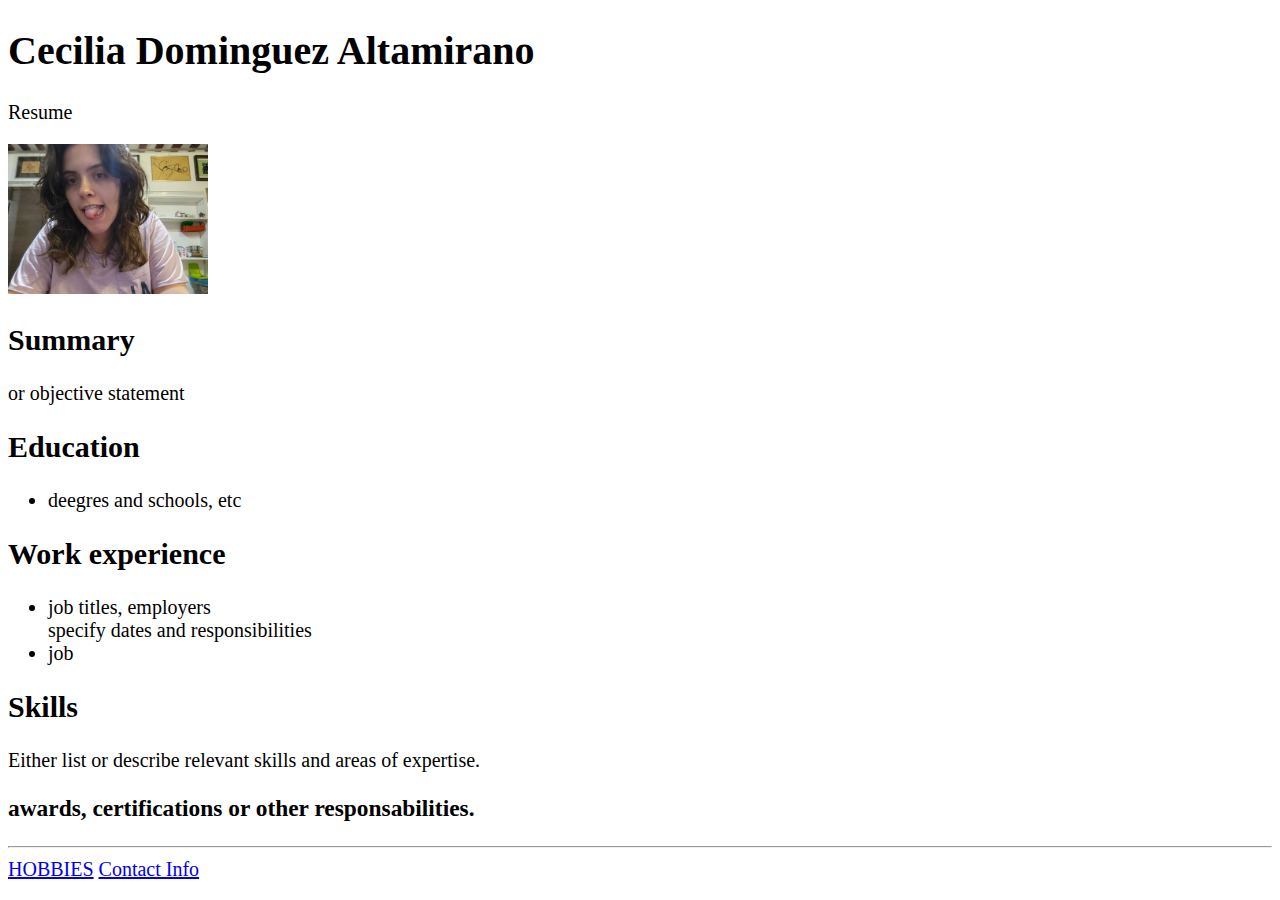
<file: index.html>
<!DOCTYPE html>
<html lang="en">
<head>
  <meta charset="UTF-8">
  <meta http-equiv="X-UA-Compatible" content="IE=Edge">
  <meta name="viewport" content="width=device-width, initial-scale=1">

  <title>My Resume</title>
  
  <!-- HTML -->
  </head>

<body>
  <h1>Cecilia Dominguez Altamirano</h1>
  <p>Resume</p>
  <img src="./Assets/images/yo4.jpg" alt="Profile picture" width="200">
  <!-- Project -->
  <script src="main.js"></script>
  <h2>Summary</h2>
  <p>or objective statement</p>
  <h2>Education</h2>
    <ul>
      <li>deegres and schools, etc
    </ul>
  <h2>Work experience</h2>
    <ul>
      <li>job titles, employers </li> specify dates and responsibilities
      <li> job </li>
    </ul>
  <h2>Skills</h2>
  <p> Either list or describe relevant skills and areas of expertise.</p>
  <h3> awards, certifications or other responsabilities. </h3>
  <hr/>
  <a href="./public/hobbies.html">HOBBIES</a> 
  <a href="./public/contact.html">Contact Info</a>
</body>
</html>

  <!-- Custom Styles -->
  <link rel="stylesheet" href="style.css">
</file>
<file: style.css>
body {
    font-size: 15pt;
}
</file>
